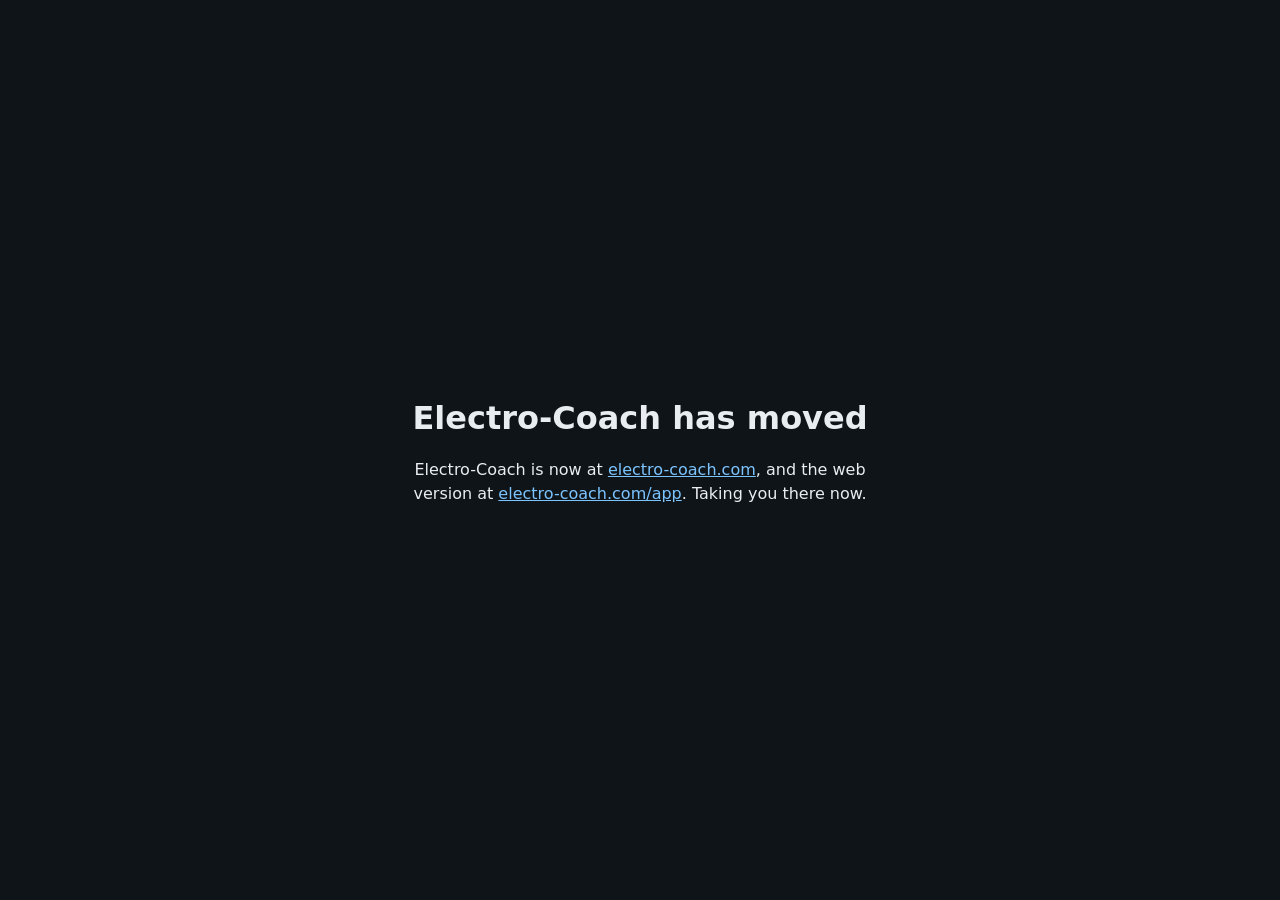
<file: index.html>
<!doctype html>
<html lang="en">
<head>
<meta charset="utf-8">
<meta name="viewport" content="width=device-width, initial-scale=1">
<meta name="robots" content="noindex">
<meta http-equiv="Content-Security-Policy" content="default-src 'none'; style-src 'unsafe-inline'; base-uri 'none'; form-action 'none'">
<link rel="canonical" href="https://electro-coach.com/">
<meta http-equiv="refresh" content="3; url=https://electro-coach.com/">
<title>Electro-Coach has moved</title>
<style>body{font-family:system-ui,sans-serif;background:#0f1418;color:#e8edf0;display:grid;place-items:center;min-height:100vh;margin:0;padding:24px;box-sizing:border-box;text-align:center}a{color:#7cc4ff}p{max-width:30em;line-height:1.5}</style>
</head>
<body>
<main>
<h1>Electro-Coach has moved</h1>
<p>Electro-Coach is now at <a href="https://electro-coach.com/">electro-coach.com</a>, and the web version at <a href="https://electro-coach.com/app/">electro-coach.com/app</a>. Taking you there now.</p>
</main>
</body>
</html>
</file>
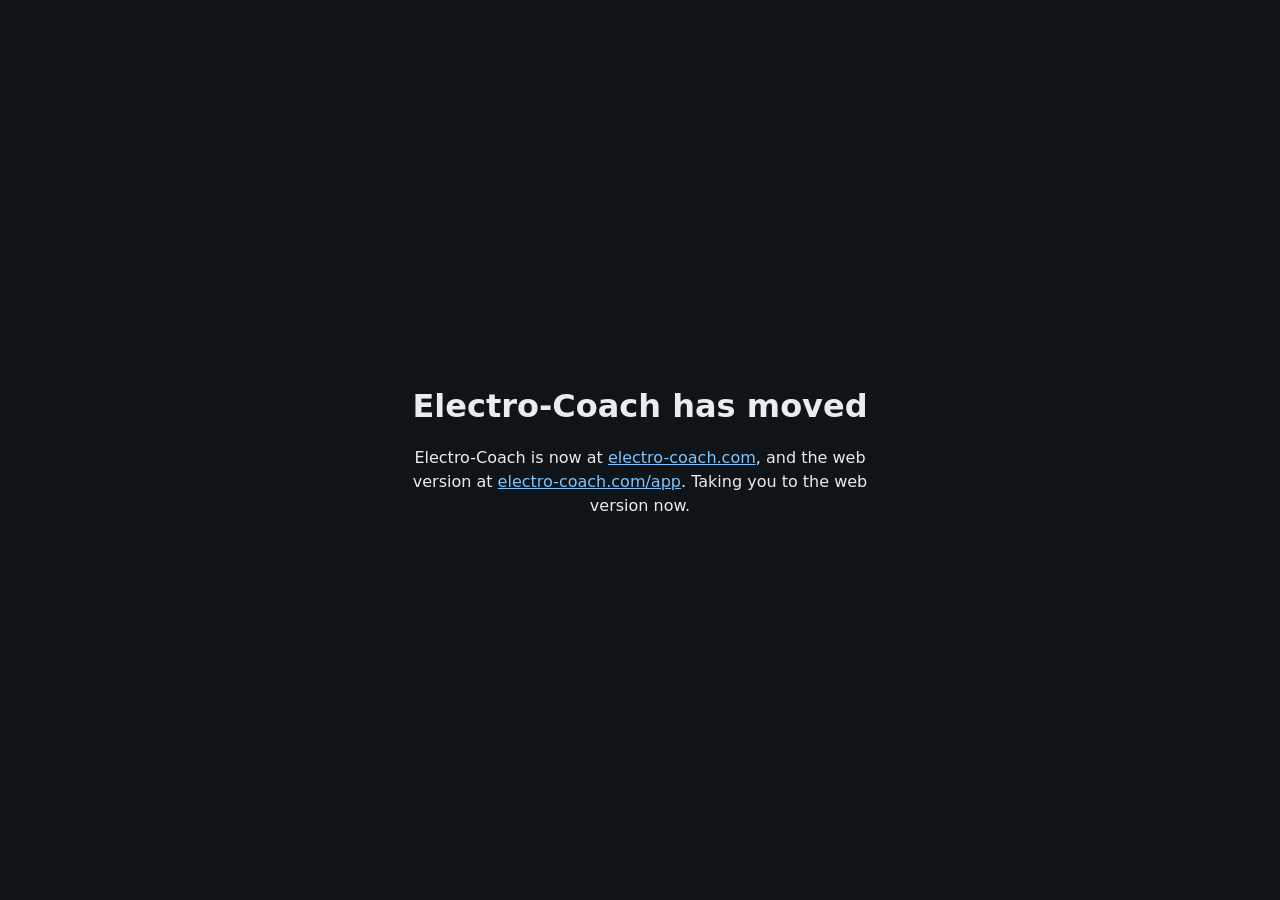
<file: app/index.html>
<!doctype html>
<html lang="en">
<head>
<meta charset="utf-8">
<meta name="viewport" content="width=device-width, initial-scale=1">
<meta name="robots" content="noindex">
<meta http-equiv="Content-Security-Policy" content="default-src 'none'; style-src 'unsafe-inline'; base-uri 'none'; form-action 'none'">
<link rel="canonical" href="https://electro-coach.com/app/">
<meta http-equiv="refresh" content="3; url=https://electro-coach.com/app/">
<title>Electro-Coach has moved</title>
<style>body{font-family:system-ui,sans-serif;background:#0f1418;color:#e8edf0;display:grid;place-items:center;min-height:100vh;margin:0;padding:24px;box-sizing:border-box;text-align:center}a{color:#7cc4ff}p{max-width:30em;line-height:1.5}</style>
</head>
<body>
<main>
<h1>Electro-Coach has moved</h1>
<p>Electro-Coach is now at <a href="https://electro-coach.com/">electro-coach.com</a>, and the web version at <a href="https://electro-coach.com/app/">electro-coach.com/app</a>. Taking you to the web version now.</p>
</main>
</body>
</html>
</file>
